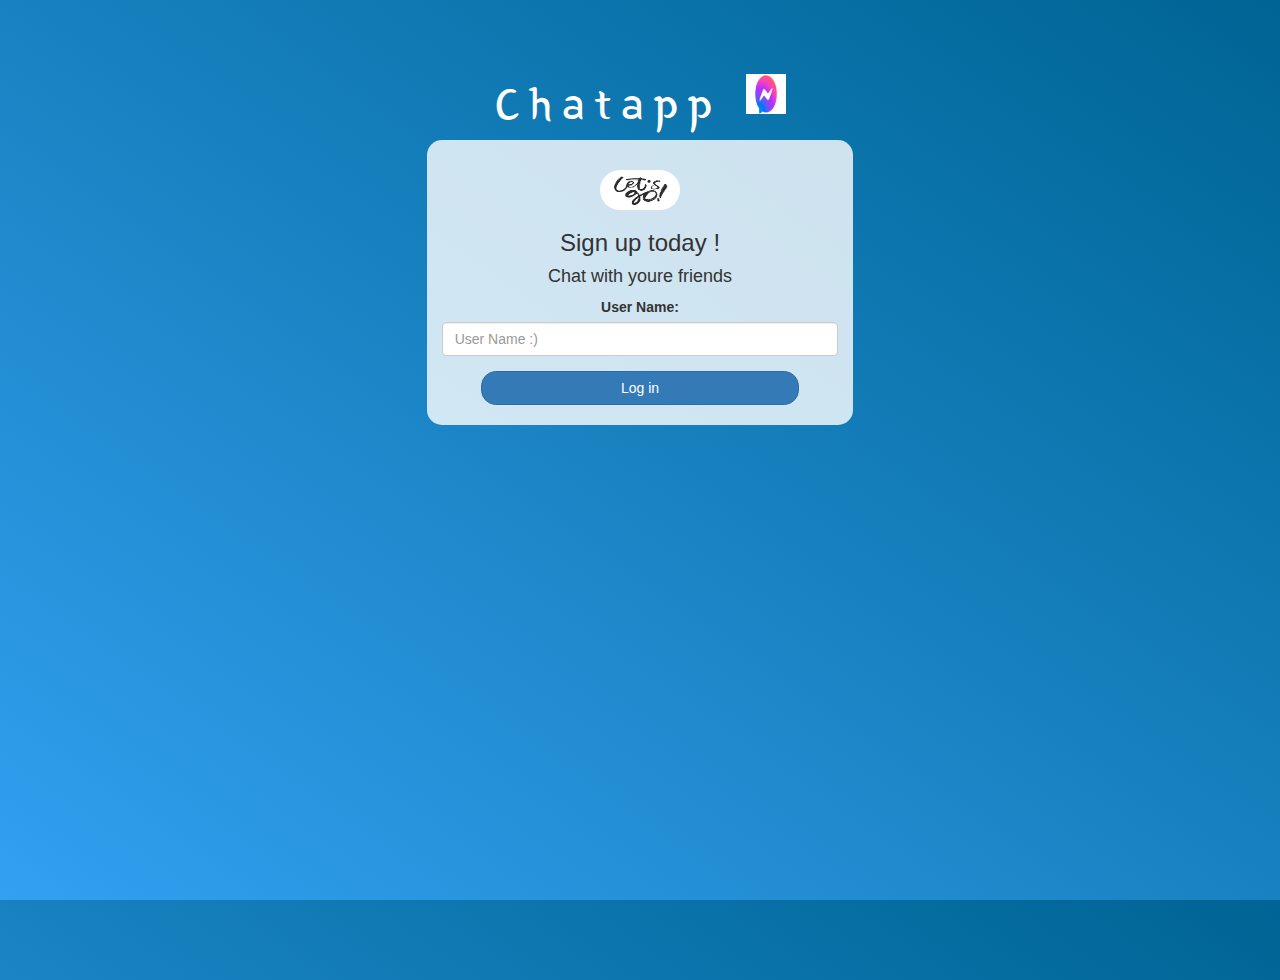
<file: index.html>
<!DOCTYPE html>
<html>
<head>
	<title>Chat App</title>
<link href="https://fonts.googleapis.com/css?family=Yeon+Sung&display=swap" rel="stylesheet"><meta name="viewport" content="width=device-width, initial-scale=1">

<link rel="stylesheet" href="https://maxcdn.bootstrapcdn.com/bootstrap/3.4.0/css/bootstrap.min.css">
<script src="https://ajax.googleapis.com/ajax/libs/jquery/3.4.1/jquery.min.js"></script>
<script src="https://maxcdn.bootstrapcdn.com/bootstrap/3.4.0/js/bootstrap.min.js"></script>

<link rel="stylesheet" type="text/css" href="style.css">
<script src="main.js"></script>
</head>
<body>
<center>
	<h1 class="header">	
		Chatapp	<sup>
	<img src="download.jpg">
	</sup>
</h1>
	<div class="col-lg-4 col-md-6 col-sm-6 col-xs-11 login_div">
	<img src="download.png" class="logo">
		<h3 >Sign up today !</h3>
		<h4 >Chat with youre friends</h4>
		<div class="form-group">
		  <label >User Name:</label>
		  <input type="text" id="user_name" class="form-control" placeholder="User Name :)">

		</div>
		<button id="login_button" onclick="addUser()" class="btn btn-primary">Log in</button>
		<br><br>
	</div>
</center>
</body>
</html>
</file>
<file: style.css>
html, body
{
  height: 100%;
  margin: 0;
}

body
{
background-image: linear-gradient(to right top, #33a0f1, #2591d9, #1882c1, #0a73aa, #006494);
}

.header
{
	color: white;font-family: 'Yeon Sung';font-size: 45px;letter-spacing: 10px;margin-top: 80px;
}
img{
    width:150px;
    height:150px;
}

.login_div
{
	background: rgba(255,255,255,0.8);float: none;border-radius: 15px;
}

.logo
{
	width: 80px;margin-top: 30px;border-radius: 40px;
}

#login_button
{
	width: 80%;border-radius: 15px;
}

.room_name
{
	cursor: pointer;
	font-size: 20px;
}


#logout
{
	font-size: 20px; float: right;
}


#output
{
	padding: 10px; width:80%;background: rgba(255,255,255,0.8);border-radius: 15px;
}

.input_div_room_page
{
	width: 80%;
}

.input_div label
{
	color: white;font-size: 20px;
}


.input_div_message_page
{
	position: fixed;bottom: 0px;width: 100%;background: rgba(255,255,255,0.8);
}
.input_div_message_page label
{
	color: black;
}
.input_div_message_page #msg
{
	width: 80%;
}
.input_div_message_page button
{
	margin-top: 15px;
	width: 50%; 
}
.color_white
{
	color: white
}

.user_tick
{
	width:20px;
}
.message_h4
{
	padding-left:5px;color:grey;
}
img{
	width:40px;
	height:40px;
}
</file>
